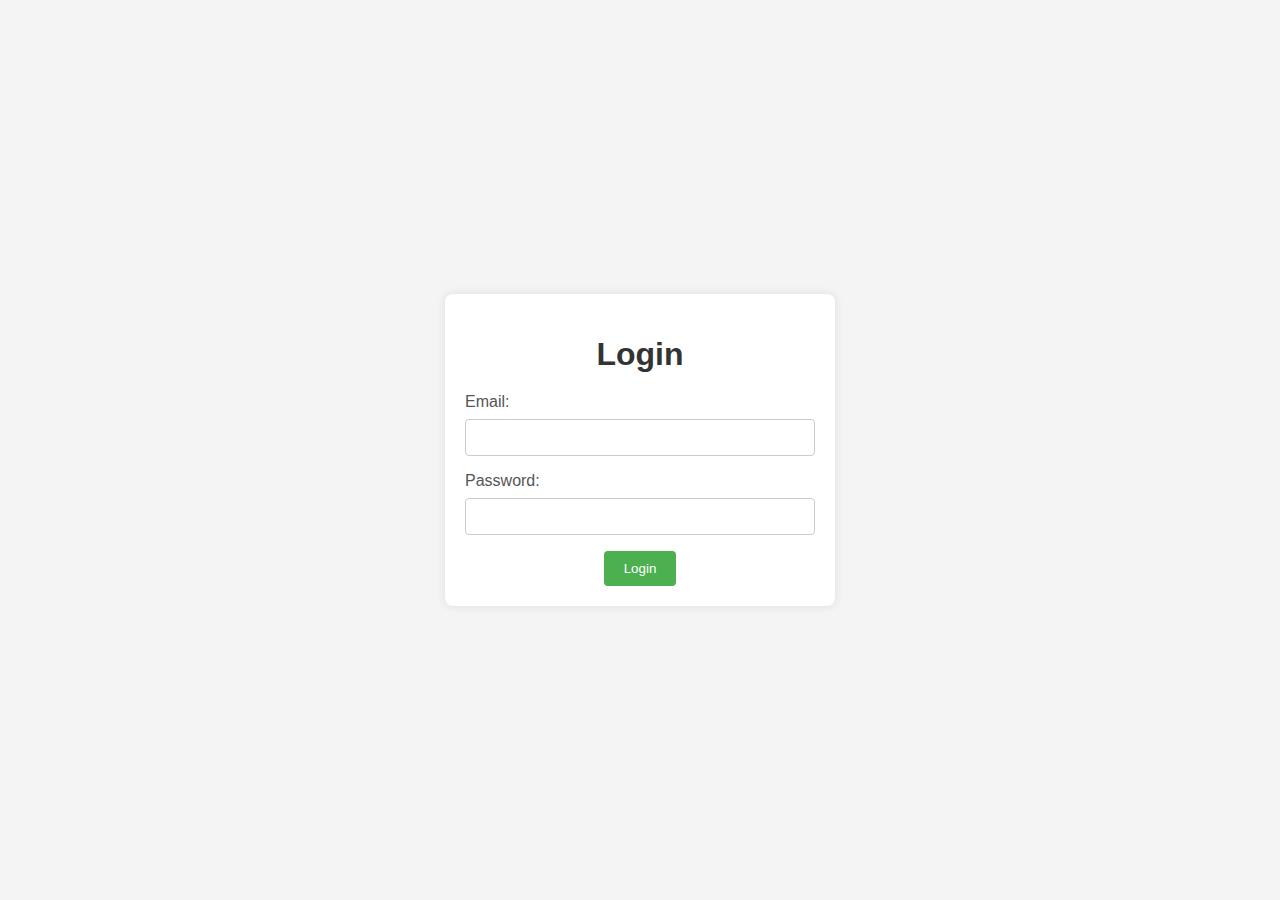
<file: index.html>
<!DOCTYPE html>
<html lang="en">
<head>
    <meta charset="UTF-8">
    <meta name="viewport" content="width=device-width, initial-scale=1.0">
    <title>Emp- SignIn page</title>
    <link rel="stylesheet" href="styles/index.css">
</head>
<body>
    <div class="login-container">
        <h1>Login</h1>
        <form id="login-form">
            <label for="email">Email:</label>
            <input type="email" id="email" required>
            <label for="password">Password:</label>
            <input type="password" id="password" required>
            <button type="button" onclick="login()">Login</button>
        </form>
    </div>
    <script src="scripts/script.js"></script>
</body>
</html>
</file>
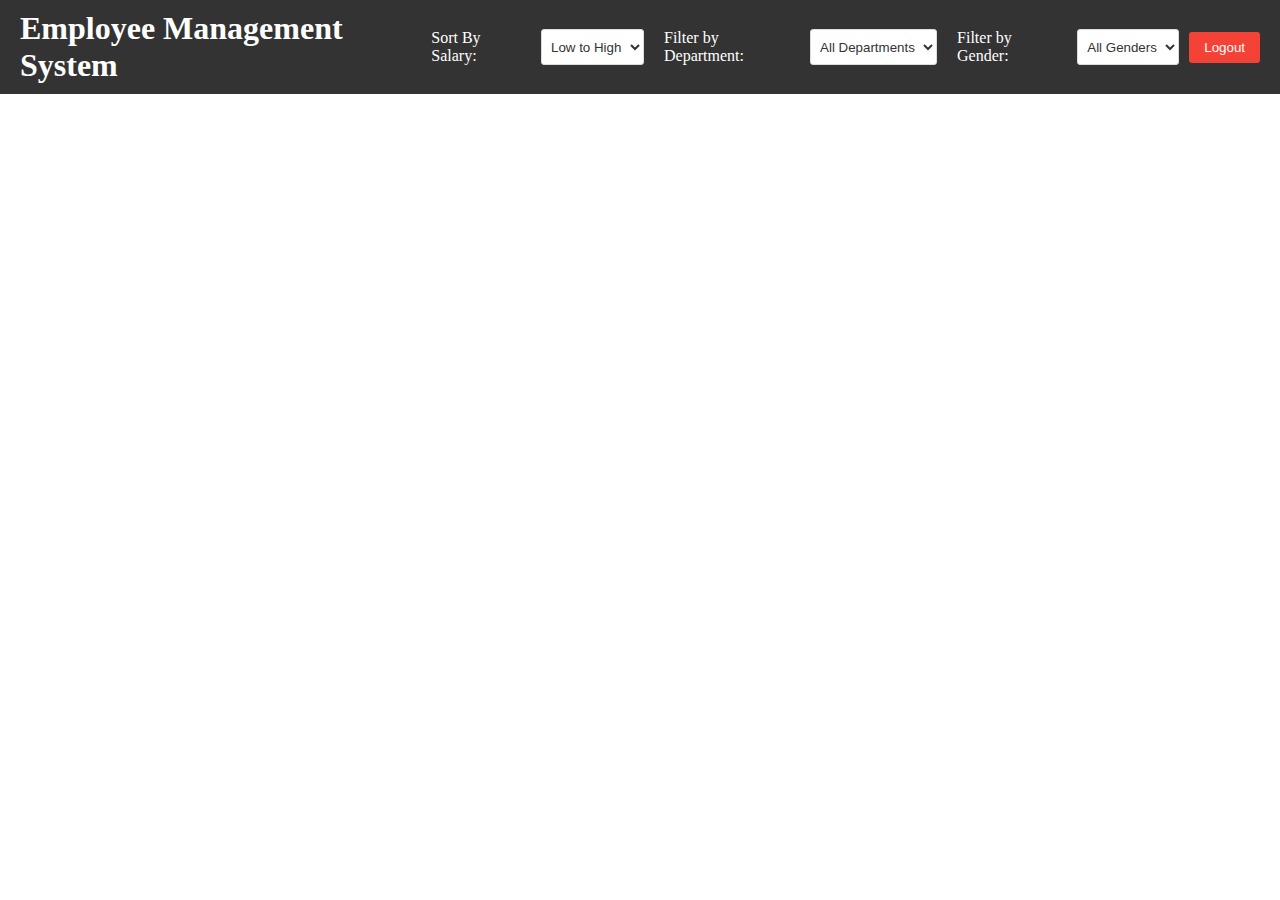
<file: employee.html>
<!DOCTYPE html>
<html lang="en">
<head>
    <meta charset="UTF-8">
    <meta name="viewport" content="width=device-width, initial-scale=1.0">
    <title>Document</title>
    <link rel="stylesheet" href="styles/employee.css">
</head>
<body>

    <header id="page-header">
        <h1>Employee Management System</h1>
        <div id="filter-container">
            <label for="sort-select">Sort By Salary:</label>
            <select id="sort-select">
                <option value="asc">Low to High</option>
                <option value="desc">High to Low</option>
            </select>
        
            <label for="department-select">Filter by Department:</label>
            <select id="department-select">
                <option value="">All Departments</option>
                <option value="engineering">Engineering</option>
                <option value="marketing">Marketing</option>
                <option value="operations">Operations</option>
                <option value="finance">Finance</option>
            </select>
        
            <label for="gender-select">Filter by Gender:</label>
            <select id="gender-select">
                <option value="">All Genders</option>
                <option value="male">Male</option>
                <option value="female">Female</option>
                <option value="others">Others</option>
            </select>
           
        </div>
        <div id="pagination-container"></div>
        <button id="logout-button">Logout</button>
    </header>
    
    <main id="employee-container" class="employee-container"> 
        <!-- Employee cards will be dynamically added here from JavaScript -->
    </main>
    
    
    
</body>
<script src="scripts/script.js"></script>
</html>
</file>
<file: styles/index.css>
/* styles/index.css */

body {
    font-family: 'Arial', sans-serif;
    margin: 0;
    padding: 0;
    display: flex;
    justify-content: center;
    align-items: center;
    height: 100vh;
    background-color: #f4f4f4;
}

.login-container {
    background-color: #fff;
    box-shadow: 0 0 10px rgba(0, 0, 0, 0.1);
    padding: 20px;
    border-radius: 8px;
    text-align: center;
    width: 350px; /* Adjust the width as needed */
}

h1 {
    margin-bottom: 20px;
    color: #333;
}

form {
    display: flex;
    flex-direction: column;
    align-items: center;
}

label {
    margin-bottom: 8px;
    color: #555;
    text-align: left; /* Align labels to the left */
    width: 100%; /* Ensure labels take the full width */
}

input {
    padding: 10px;
    margin-bottom: 16px;
    width: 100%;
    box-sizing: border-box;
    border: 1px solid #ccc;
    border-radius: 4px;
}

button {
    padding: 10px 20px;
    background-color: #4caf50;
    color: #fff;
    border: none;
    border-radius: 4px;
    cursor: pointer;
    transition: background-color 0.3s ease;
}

button:hover {
    background-color: #45a049;
}

/* Optional: Add some responsive styling */
@media screen and (max-width: 600px) {
    .login-container {
        width: 90%;
    }
}
</file>
<file: styles/employee.css>
/* Resetting some default styles */
body, h1, h2, h3, p, ul, li {
    margin: 0;
    padding: 0;
}

/* Applying basic styles to the header */
#page-header {
    background-color: #333;
    color: #fff;
    padding: 10px 20px;
    display: flex;
    justify-content: space-between;
    align-items: center;
    position: sticky;
    top: 0;
    z-index: 1000;
}

#page-header h1 {
    margin: 0;
}

#filter-container {
    display: flex;
    gap: 10px;
}

label, select {
    margin-right: 10px;
}

/* Styling the select dropdowns */
select {
    padding: 5px;
    border: 1px solid #ddd;
    border-radius: 3px;
    background-color: #fff;
    color: #333;
}

/* Styling the pagination container */
#pagination-container {
    color: #fff;
}

/* Pagination link styles */
#pagination-container a {
    color: #fff;
    text-decoration: none;
    padding: 5px 10px;
    margin: 0 3px;
    border-radius: 3px;
    transition: background-color 0.3s;
}

/* Hover effect for pagination links */
#pagination-container a:hover {
    background-color: #f44336;
}

/* Styling the logout button */
#logout-button {
    background-color: #f44336;
    color: #fff;
    border: none;
    padding: 8px 15px;
    border-radius: 3px;
    cursor: pointer;
}

/* Hover effect for the logout button */
#logout-button:hover {
    background-color: #d32f2f;
}



/* ///////////employe  card */

/* Container for employee cards with CSS Grid */
.employee-container {
    display: grid;
    grid-template-columns: repeat(auto-fill, minmax(calc(33.33% - 20px), 1fr)); /* 3 items per row */
    gap: 20px;
    justify-content: center;
}

/* Styles for employee cards */
.employee-card {
    box-sizing: border-box;
    border: 1px solid #ddd; /* Border color and style */
    padding: 10px; /* Adjust padding as needed */
    text-align: center; /* Center content */
}

/* Styles for medium screens (2 items per row) */
@media (max-width: 768px) {
    .employee-container {
        grid-template-columns: repeat(auto-fill, minmax(calc(50% - 20px), 1fr)); /* 2 items per row */
    }
}

/* Styles for small screens (1 item per row) */
@media (max-width: 480px) {
    .employee-container {
        grid-template-columns: repeat(auto-fill, minmax(100%, 1fr)); /* 1 item per row */
    }
}
</file>
